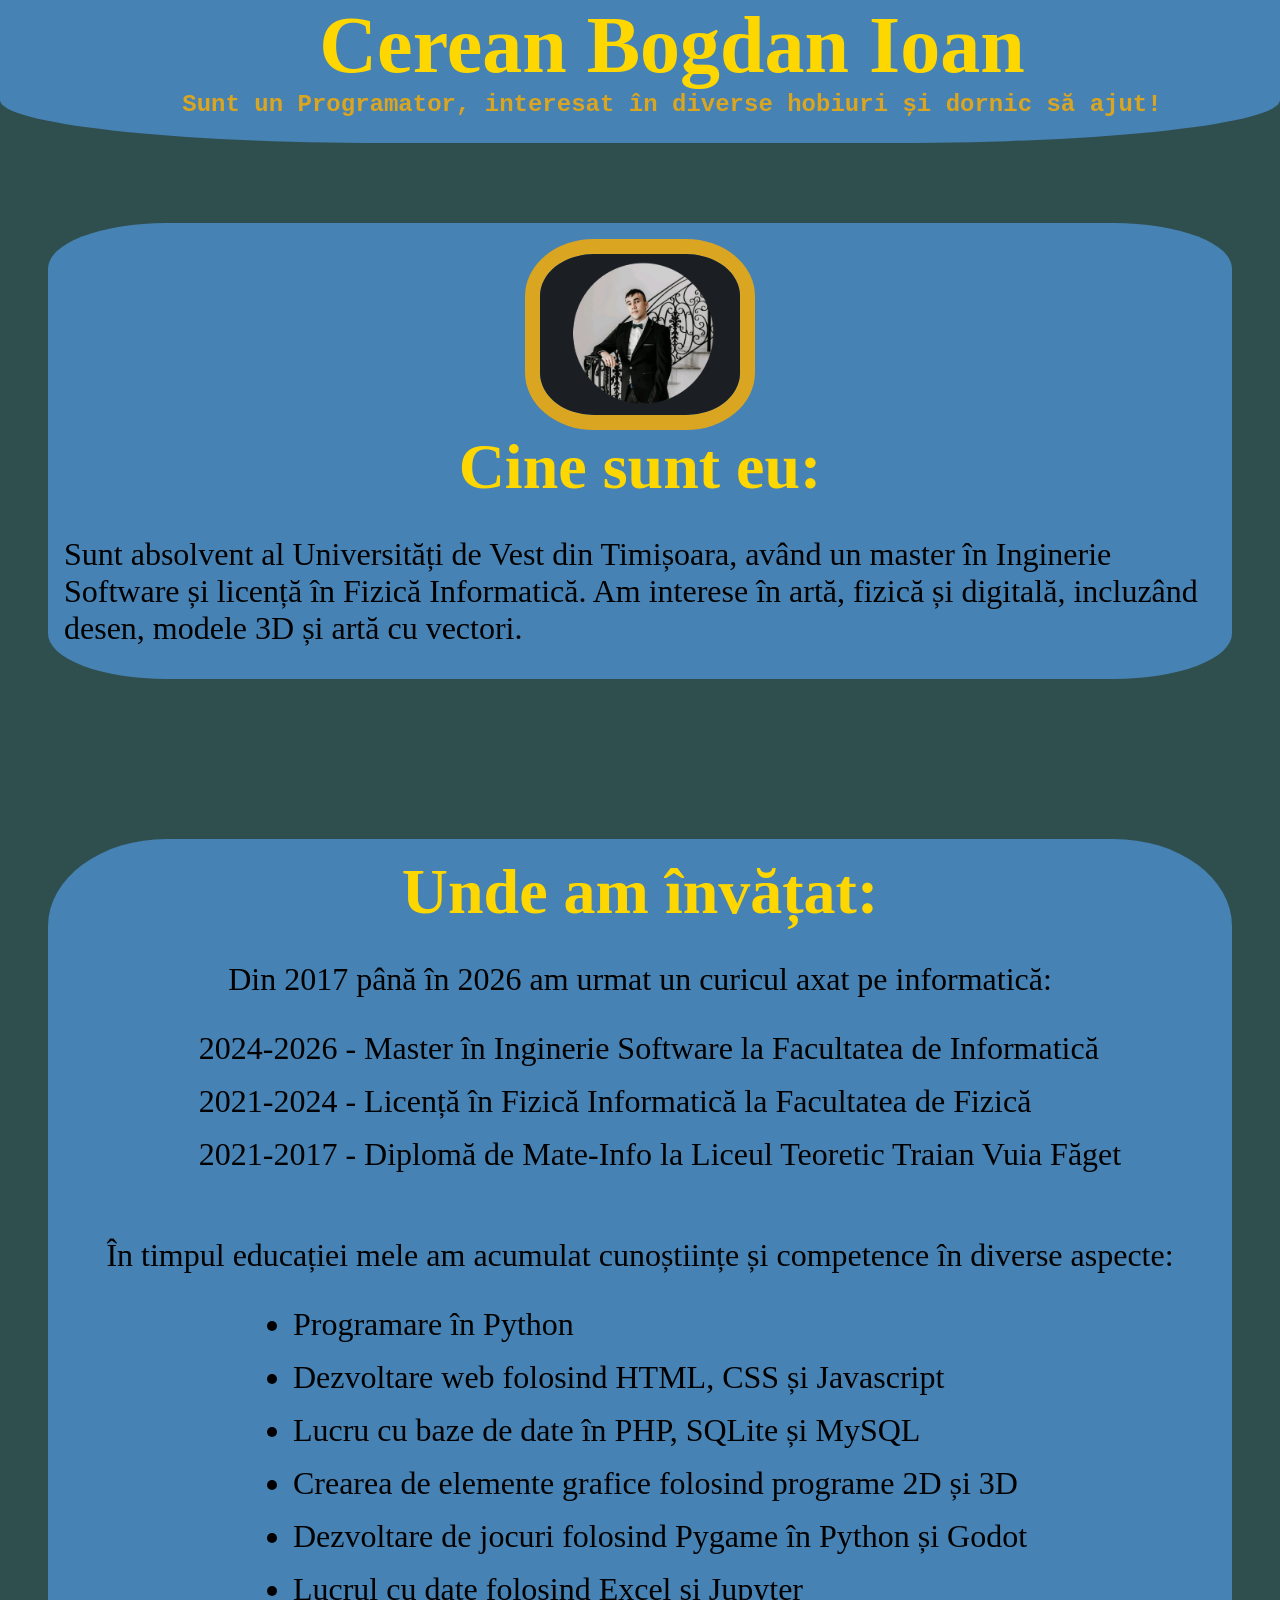
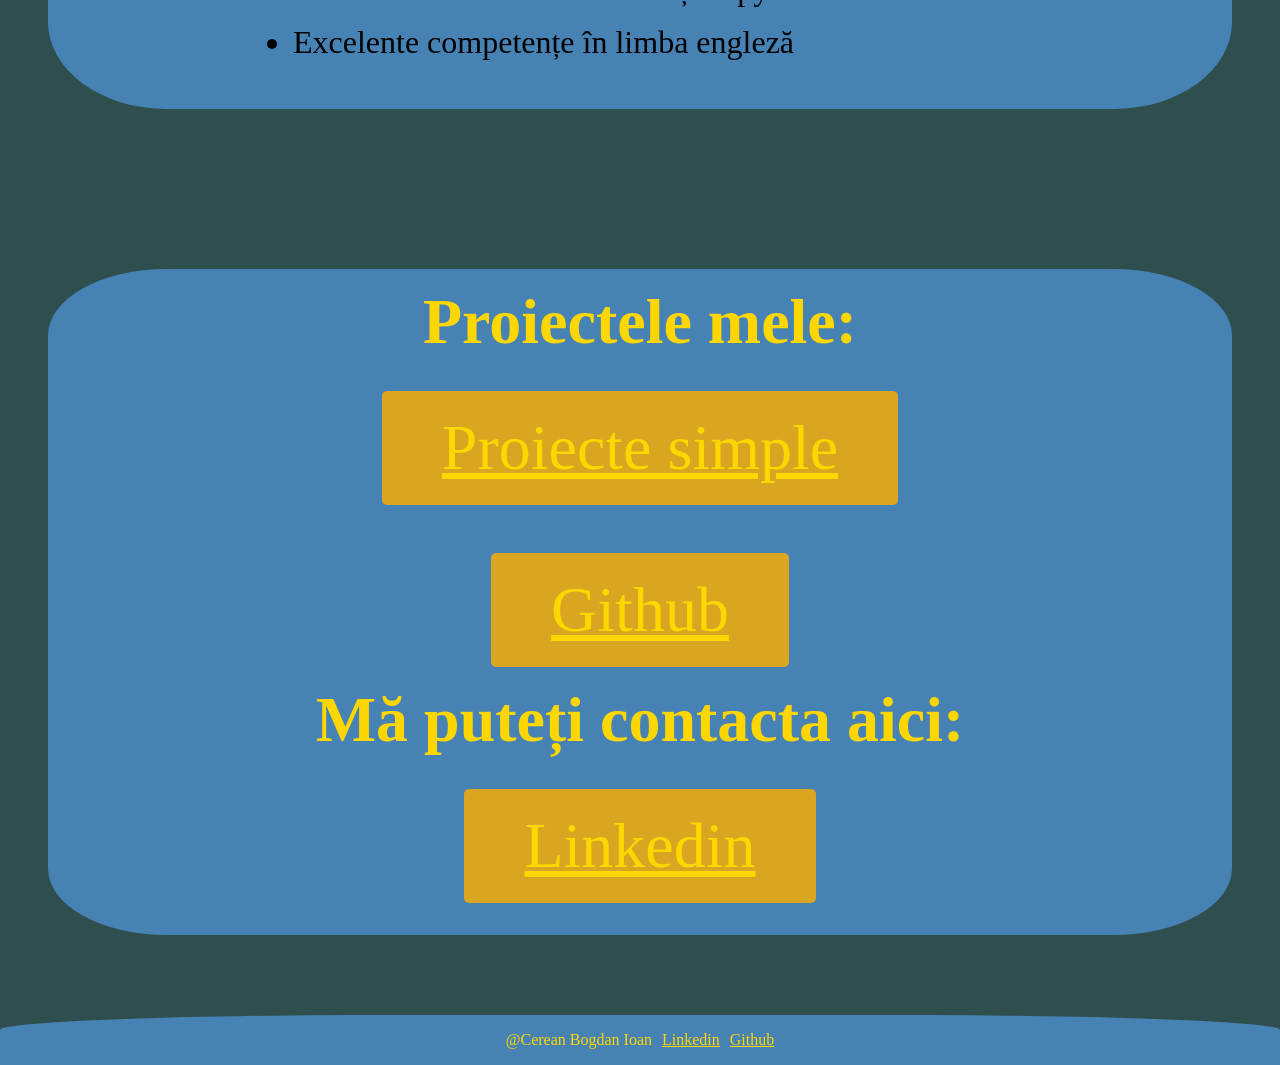
<file: index.html>
<!doctype html>
<html lang="en">
  <head>
    <meta charset="UTF-8" />
    <meta name="viewport" content="width=device-width, initial-scale=1.0" />
    <title>Cerean Bogdan Ioan</title>
    <link rel="stylesheet" href="style.css" />
  </head>
  <body>
    <header>
      <h1>Cerean Bogdan Ioan</h1>
      <h2>
        Sunt un Programator, interesat în diverse hobiuri și dornic să ajut!
      </h2>
    </header>

    <!--Hero-->
    <section>
      <img class="portrait" src="My photo.png" alt="Fața mea frumoasă" />
      <h3>Cine sunt eu:</h3>

      <p>
        Sunt absolvent al Universități de Vest din Timișoara, având un master
        în Inginerie Software și licență în Fizică Informatică. Am interese în
        artă, fizică și digitală, incluzând desen, modele 3D și artă cu vectori.
      </p>
    </section>

    <!--Education-->
    <section>
      <h3>Unde am învățat:</h3>
      <p>Din 2017 până în 2026 am urmat un curicul axat pe informatică:</p>
      <ul style="list-style-type: none">
        <li>
          2024-2026 - Master în Inginerie Software la Facultatea de Informatică
        </li>
        <li>
          2021-2024 - Licență în Fizică Informatică la Facultatea de Fizică
        </li>
        <li>
          2021-2017 - Diplomă de Mate-Info la Liceul Teoretic Traian Vuia Făget
        </li>
      </ul>
      <p>
        În timpul educației mele am acumulat cunoștiințe și competence în
        diverse aspecte:
      </p>
      <ul>
        <li>Programare în Python</li>
        <li>Dezvoltare web folosind HTML, CSS și Javascript</li>
        <li>Lucru cu baze de date în PHP, SQLite și MySQL</li>
        <li>Crearea de elemente grafice folosind programe 2D și 3D</li>
        <li>Dezvoltare de jocuri folosind Pygame în Python și Godot</li>
        <li>Lucrul cu date folosind Excel și Jupyter</li>
        <li>Excelente competențe în limba engleză</li>
      </ul>
    </section>

    <section>
      <h3>Proiectele mele:</h3>
      <a href="projects.html" class="btn">Proiecte simple</a>
      <a href="https://github.com/BogCeryDan" class="btn">Github</a>

      <h3>Mă puteți contacta aici:</h3>
      <a href="www.linkedin.com/in/bogdan-cerean-7541a4363" class="btn"
        >Linkedin</a
      >
    </section>

    <footer>
      <p>@Cerean Bogdan Ioan</p>
      <a href="www.linkedin.com/in/bogdan-cerean-7541a4363">Linkedin</a>
      <a href="https://github.com/BogCeryDan">Github</a>
    </footer>
    <script src="https://ajax.googleapis.com/ajax/libs/jquery/3.7.1/jquery.min.js"></script>
  </body>
</html>
</file>
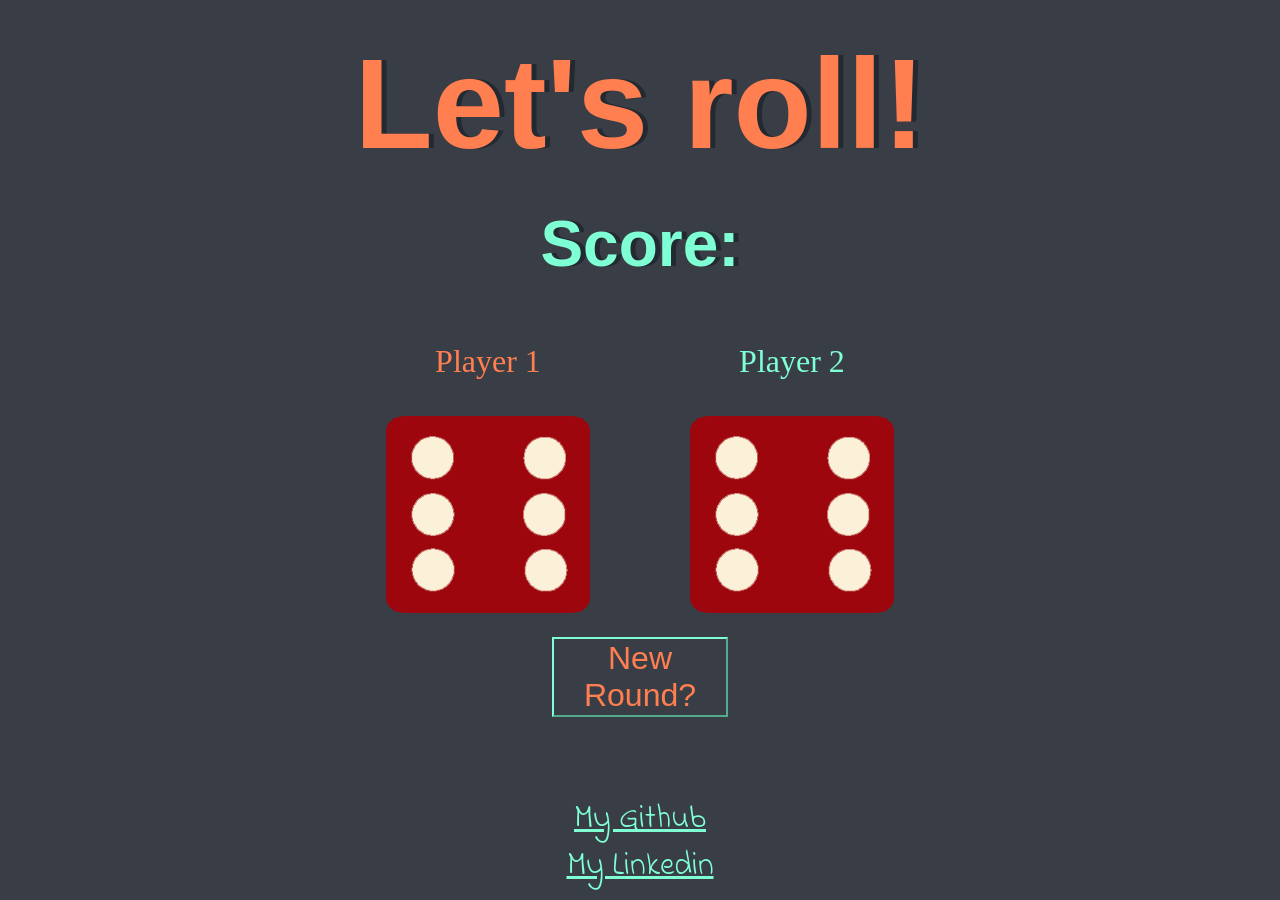
<file: Dice Game/index.html>
<!doctype html>
<html lang="en" dir="ltr">
  <head>
    <meta charset="utf-8" />
    <title>Dicee</title>
    <link rel="stylesheet" href="styles.css" />
    <link
      href="https://fonts.googleapis.com/css?family=Indie+Flower|Lobster"
      rel="stylesheet"
    />
  </head>
  <body>
    <div class="container">
      <h1>Let's roll!</h1>
      <h2>Score:</h2>
      <div class="container2">
        <div class="dice">
          <p>Player 1</p>
          <img class="img1" src="images/dice6.png" />
        </div>

        <div class="dice">
          <p style="color: aquamarine">Player 2</p>
          <img class="img2" src="images/dice6.png" />
        </div>
      </div>
      <button onclick="NewRound()">New Round?</button>
    </div>

    <footer>
      <a href="https://github.com/BogCeryDan">My Github</a>
      <a href="www.linkedin.com/in/bogdan-cerean-7541a4363">My Linkedin</a>
    </footer>
    <script src="index.js"></script>
  </body>
</html>
</file>
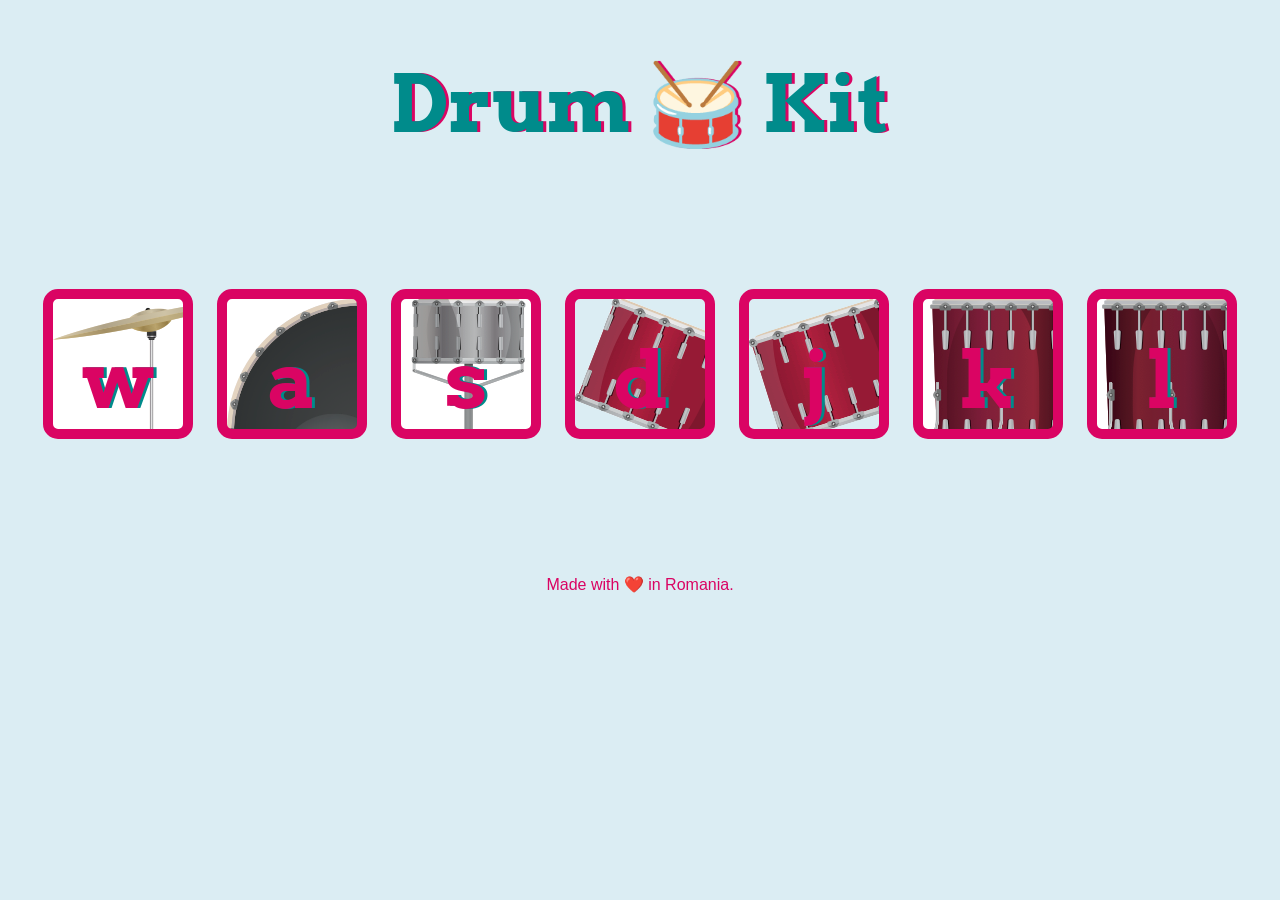
<file: Drum Kit/index.html>
<!doctype html>
<html lang="en" dir="ltr">
  <head>
    <meta charset="utf-8" />
    <title>Drum Kit</title>
    <link rel="stylesheet" href="styles.css" />
    <link
      href="https://fonts.googleapis.com/css?family=Arvo"
      rel="stylesheet"
    />
  </head>

  <body>
    <h1 id="title">Drum 🥁 Kit</h1>
    <div class="set">
      <button class="w drum">w</button>
      <button class="a drum">a</button>
      <button class="s drum">s</button>
      <button class="d drum">d</button>
      <button class="j drum">j</button>
      <button class="k drum">k</button>
      <button class="l drum">l</button>
    </div>

    <footer>Made with ❤️ in Romania.</footer>
    <script src="index.js"></script>

  </body>
</html>
</file>
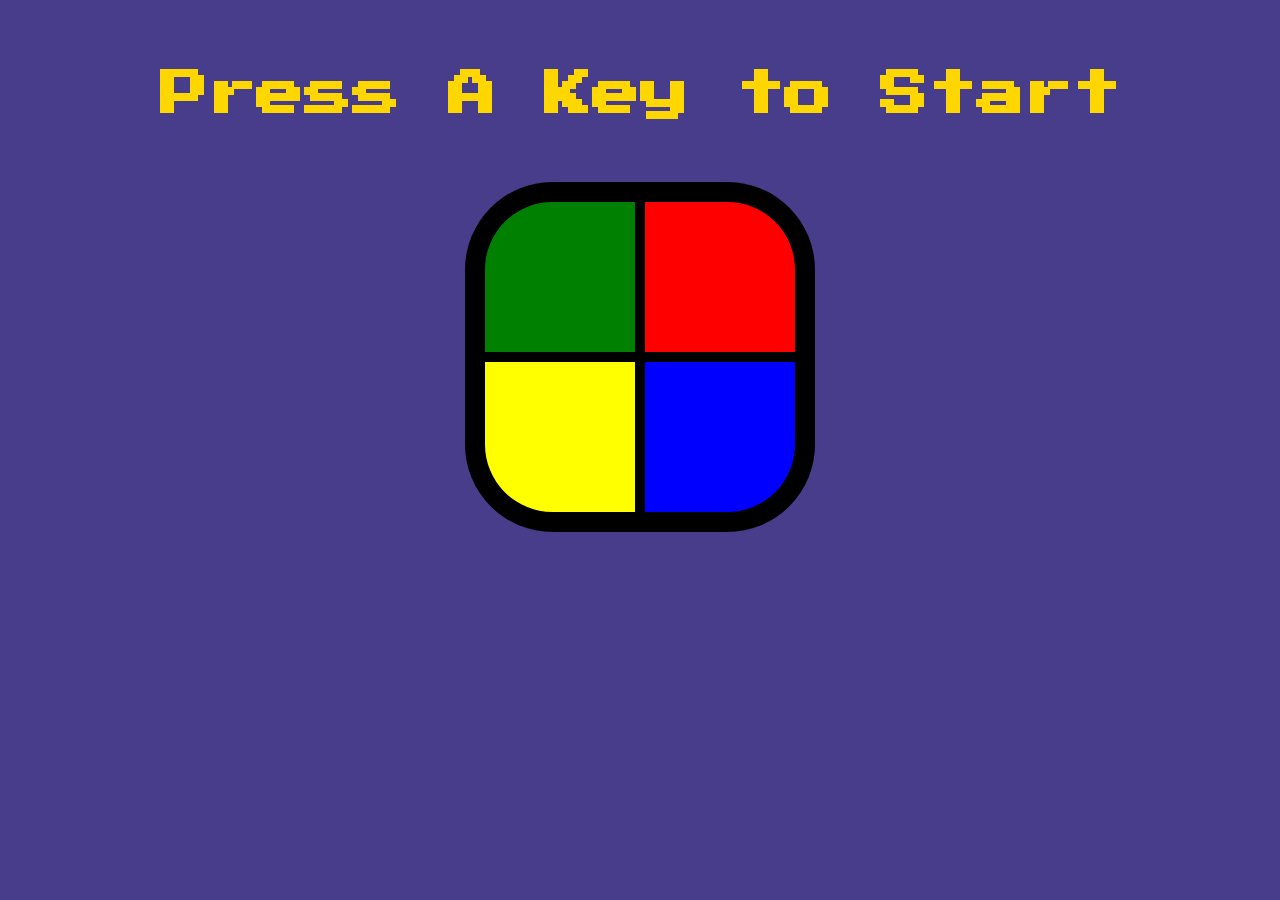
<file: Simon Says/index.html>
<!doctype html>
<html lang="en" dir="ltr">
  <head>
    <meta charset="utf-8" />
    <title>Simon</title>
    <link rel="stylesheet" href="styles.css" />
    <link
      href="https://fonts.googleapis.com/css?family=Press+Start+2P"
      rel="stylesheet"
    />
  </head>

  <body>
    <h1 id="level-title">Press A Key to Start</h1>
    <div class="container">
      
      <div type="button" id="green" class="btn green"></div>

      <div type="button" id="red" class="btn red"></div>

      <div type="button" id="yellow" class="btn yellow"></div>

      <div type="button" id="blue" class="btn blue"></div>
    
    </div>

    <script src="https://ajax.googleapis.com/ajax/libs/jquery/3.7.1/jquery.min.js"></script>
    <script src="game.js"></script>
  </body>
</html>
</file>
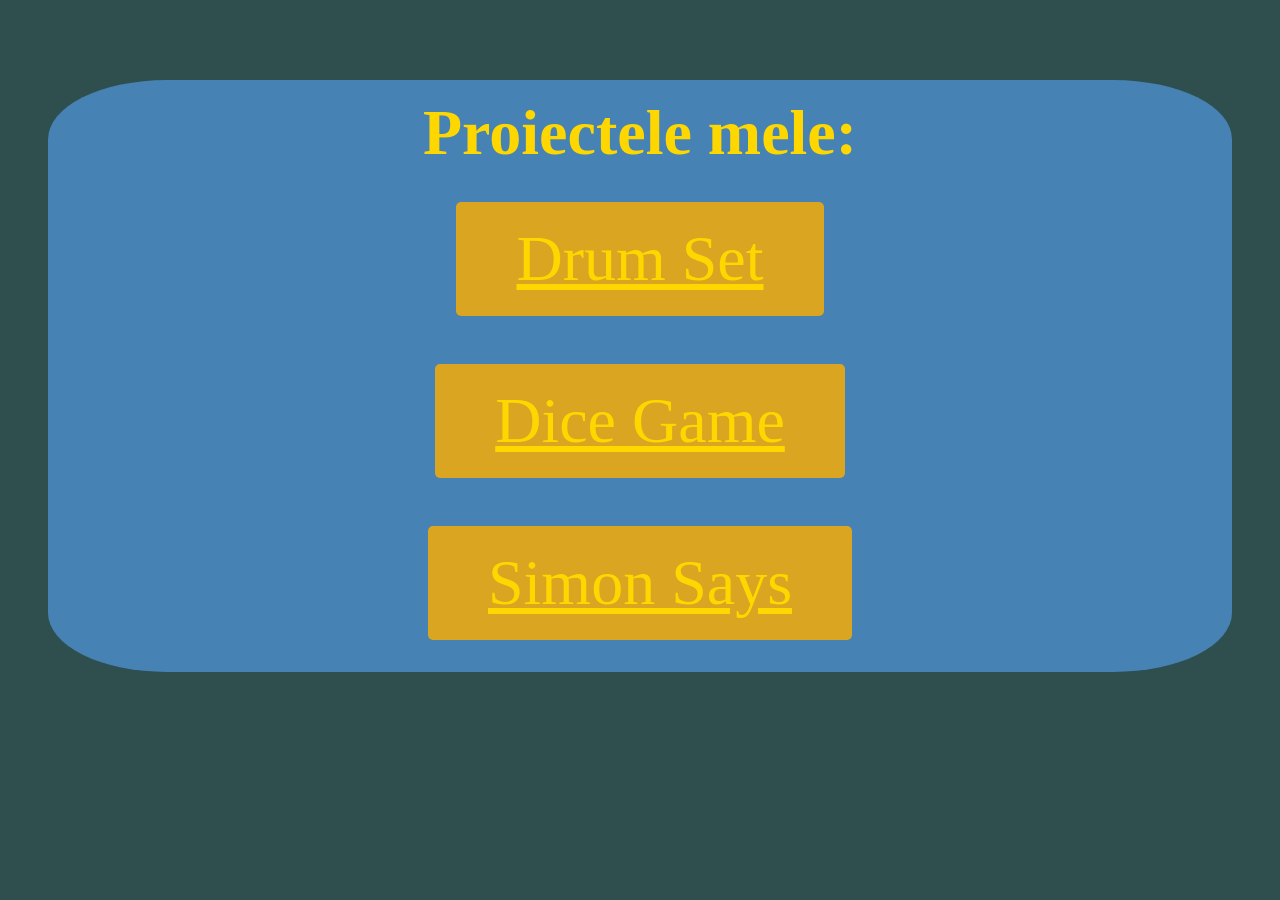
<file: projects.html>
<!doctype html>
<html lang="en">
  <head>
    <meta charset="UTF-8" />
    <meta name="viewport" content="width=device-width, initial-scale=1.0" />
    <title>Document</title>
    <link rel="stylesheet" href="style.css" />
  </head>
  <body>
    <section>
      <h3>Proiectele mele:</h3>
      <a href="Drum Kit/index.html" class="btn">Drum Set</a>
      <a href="Dice Game/index.html" class="btn">Dice Game</a>
      <a href="Simon Says/index.html" class="btn">Simon Says</a>
    </section>
  </body>
</html>
</file>
<file: style.css>
/*Basic set up*/

html{
    margin: 0 auto;
}
body{
    min-width: 700px;
    display: flex;
    flex-direction: column;
    justify-content: center;
    align-items: center;
    background-color: darkslategray;
    margin: 0% auto;
}

/*Header*/

header{

    display: flex;
    flex-direction: column;
    justify-content: center;
    align-items: center;
    width: 100%;
    background-color: steelblue;
    position: sticky;
    left: 0px;
    top: 0p;
    border-bottom-left-radius: 30%;
    border-bottom-right-radius: 30%;
    padding-bottom: 20px;
    height: max-content;

}

header h1{
    color: gold;
    margin: 0px;
    font-size: 5rem;
    font-weight: 900;
    font-family: Georgia, 'Times New Roman', Times, serif;
    text-align: left;
    margin-left: 4rem;
    @media (max-width:800px) {
        text-align: center;
        margin: 0%;
    }
}
header h2{
    color: goldenrod;
    margin: 0px;
    padding-bottom: 5px;
    font-size: 1.5rem;
    font-family: 'Courier New', Courier, monospace;
     margin-left: 4rem;
    @media (max-width:800px) {
        text-align: center;
        width: 60%;
        margin: 0%;
    }
}

/*Footer*/
footer{
    position: static;
    left: 0;
    bottom: 0;
    border-top-right-radius: 30%;
    border-top-left-radius: 30%;
    border-bottom: 0%;
    width: 100%;
    background-color: steelblue;
    align-items: center;
    justify-content: center;
    display: flex;
    flex-direction: row;
    gap: 10px;
    @media (max-width: 800px) {
        flex-direction: column;
        gap: 1px;
        padding-bottom: 20px;
        border-top-right-radius: 20%;
        border-top-left-radius: 20%;
    }
}

footer p{
    color: gold;
    font-size: medium;
    @media (max-width: 800px) {
        margin-bottom: 0px;
        font-size: 2rem;
    }

}


/*Paragraph styling*/

p, li{
    color: black;
    font-size: 2rem;
    text-align: left;
    margin-bottom: 1rem;
}

/*Heading 3*/

h3{
    font-size: 4rem;
    color: gold;
    font-weight: 600;
    margin: 0;
}

/*Hyperlinks*/
a:link, a:active, a:visited{
    color: gold;
    @media (max-width: 800px) {
        margin-bottom: 0px;
        font-size: 2rem;
    }
}

a:hover{
    color: gold;
    @media (max-width: 800px) {
        margin-bottom: 0px;
        font-size: 2rem;
    }
}

/*Sections*/
section{
    background-color: steelblue;
    display: flex;
    flex-direction: column;
    align-items: center;
    justify-content: center;
    margin-top: 5rem;
    margin-bottom: 5rem;
    padding: 1rem;
    border-radius: 10%;
    width: 90%;
    @media (max-width:800px) {
        margin-top: 2rem;
        margin-bottom: 2rem;
    }
}
.portrait{
    width: 200px;
    float: left;
    border: 15px solid goldenrod;
    border-radius: 30%;
}
/*Buton*/
.btn{
    background-color: goldenrod;
    border-radius: 5px;
    align-content: center;
    justify-content: center;
    padding: 10px 30px 10px 30px;
    margin-top: 2rem;
    margin-bottom: 1rem;
    @media (min-width: 800px) {
        padding: 20px 60px 20px 60px;
        font-size: 4rem;
    }
}
</file>
<file: Dice Game/styles.css>
.container {
  width: 70%;
  margin: auto;
  text-align: center;
}

.container2{
  justify-content: center;
  display: flex;
  gap: 3rem;
}

.dice {
  text-align: center;
  display: inline-block;

}

body {
  background-color: #393E46;
}

h1 {
  margin: 30px;
  text-shadow: 5px 0 #232931;
  font-size: 8rem;
  color: coral;
  font-family: 'Franklin Gothic Medium', 'Arial Narrow', Arial, sans-serif;
}
h2{
  margin: 30px;
  text-shadow: 5px 0 #232931;
  font-size: 4rem;
  color: aquamarine;
  font-family: 'Franklin Gothic Medium', 'Arial Narrow', Arial, sans-serif;
}
p {
  font-size: 2rem;
  color: coral;
}

img {
  width: 80%;
}

footer {
  margin-top: 5%;
  color: #EEEEEE;
  text-align: center;
  font-family: 'Indie Flower', cursive;

}

footer{
  display: flex;
  flex-direction: column;
  text-align: center;
}

a{
  color: aquamarine;
  font-size: 2rem;
}

button{
  color: coral;
  background-color: #393E46;
  border-color: aquamarine;
  font-size: 2rem;
  width: 20%;
  height: 5rem;
  margin-top: 1rem;
  margin-bottom: 1rem;
  font-weight: 500;
  font-family: 'Franklin Gothic Medium', 'Arial Narrow', Arial, sans-serif;
}
</file>
<file: Drum Kit/styles.css>
body {
  text-align: center;
  background-color: #DBEDF3;
}

h1 {
  font-size: 5rem;
  color: darkcyan;
  font-family: "Arvo", cursive;
  text-shadow: 3px 0 #DA0463;

}

footer {
  color: #DA0463;
  font-family: sans-serif;
}

.w {
  background-image: url("images/crash.png");
}

.a {
  
  background-image: url("images/kick.png");
}

.s {
  background-image: url("images/snare.png");
}

.d {
  background-image: url("images/tom1.png");
}

.j {
  background-image: url("images/tom2.png");
}

.k {
  background-image: url("images/tom3.png");
}

.l {
  background-image: url("images/tom4.png");
}

.set {
  margin: 10% auto;
}

.game-over {
  background-color: red;
  opacity: 0.8;
}

.pressed {
  box-shadow: 0 3px 4px 0 #DBEDF3;
  opacity: 0.5;
}

.red {
  color: red;
}

.drum {
  outline: none;
  border: 10px solid #DA0463;
  font-size: 5rem;
  font-family: 'Arvo', cursive;
  line-height: 2;
  font-weight: 900;
  color: #DA0463;
  text-shadow: 3px 0 darkcyan;
  border-radius: 15px;
  display: inline-block;
  width: 150px;
  height: 150px;
  text-align: center;
  margin: 10px;
  background-color: #DBEDF3;
}
</file>
<file: Simon Says/styles.css>
body {
  display: flex;
  flex-direction: column;
  text-align: center;
  background-color: darkslateblue;
  justify-content: center;
  align-items: center;
  justify-items: center;
}

#level-title {
  font-family: 'Press Start 2P', cursive;
  font-size: 3rem;
  margin:  5%;
  color: gold;
}

.container {
  display: grid;
  grid-row: auto auto;
  grid-template-columns: auto auto ;

}

.btn {

  display: inline-block;
  height: 150px;
  width: 150px;
  border: 20px solid black;
}

.game-over {
  background-color: orangered;
  opacity: 0.8;
}

.red {
  background-color: red;
  border-top-right-radius: 50%;
  border-left: 5px solid black;
  border-bottom: 5px solid black;
}

.green {
  background-color: green;
  border-top-left-radius: 50%;
  border-bottom: 5px solid black;
  border-right: 5px solid black;
}

.blue {
  background-color: blue;
  border-bottom-right-radius: 50%;
  border-left: 5px solid black;
  border-top: 5px solid black;
}

.yellow {
  background-color: yellow;
  border-bottom-left-radius: 50%;
  border-top: 5px solid black;
  border-right: 5px solid black;
}

.pressed {
  box-shadow: 0 0 20px white;
  background-color: grey;
}
</file>
